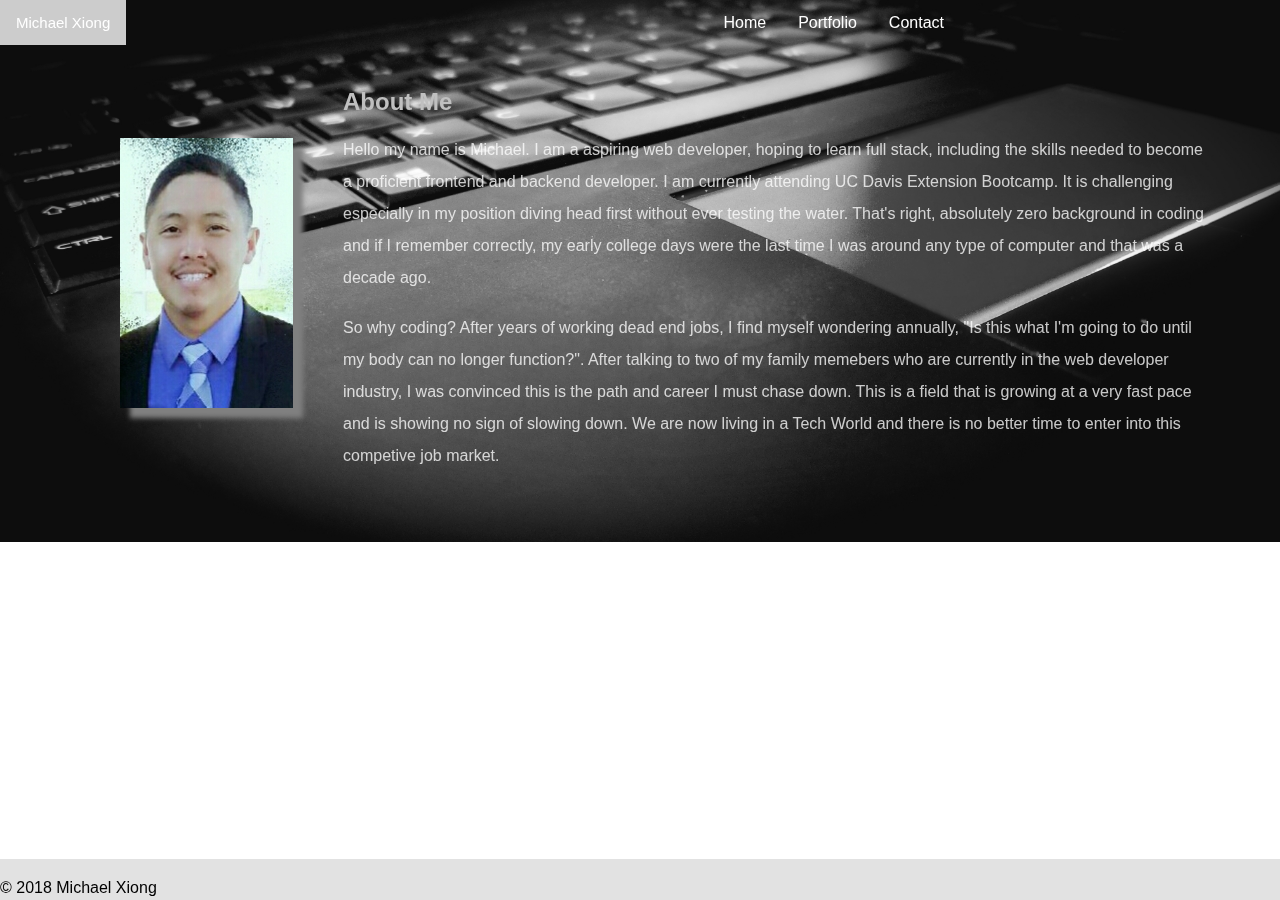
<file: Responsive-Portfolio-master/index.html>
<!DOCTYPE html>
<html lang="en">

<head>
    <meta name="viewport" content="width=device-width, initial-scale=1">
    <title>Michael Xiong | Portfolio</title>
    <link rel="stylesheet" href="assets/css/style.css">
</head>

<style>
        
        ::-webkit-scrollbar {
            width: 20px;
        }
        
        
        ::-webkit-scrollbar-track {
            background: #f1f1f1; 
        }
         
       
        ::-webkit-scrollbar-thumb {
            background: #888; 
        }
        
        
        ::-webkit-scrollbar-thumb:hover {
            background: #555; 
        }
        </style>

<body>

    <!-- Div tags below here -->

    
    <div class="wrapper">
        <ul>
             <li style="float:left">
                <a class="active" href="#about">Michael Xiong</a>
            </li>
            <li style="float:right">
                <a href="contact.html">Contact</a>
            </li>
            <li style="float:right">
                <a href="portfolio.html">Portfolio</a>
            </li>
            <li style="float:right">
                <a href="index.html">Home</a>
            </li>
            
        </ul>
    </div>


    <!-- This is my title-->
    <title>My Portfolio</title>

    <div class="back_1">

    <br>
    <!-- Placing my portfolio picture here -->
    <img src="assets/images/173 x 270px.png">


    <h2>
        <font color="silver">About Me</font>
    </h2>


    <br>
    <!-- Alittle about myself-->
    
    
    <p class="myself">
        Hello my name is Michael. I am a aspiring web developer, hoping to learn full stack, including the skills needed to become
        a proficient frontend and backend developer. I am currently attending UC Davis Extension Bootcamp. It is challenging
        especially in my position diving head first without ever testing the water. That's right, absolutely zero background
        in coding and if I remember correctly, my early college days were the last time I was around any type of computer
        and that was a decade ago.
    </p>

    <br>

    <p class="myself">
        So why coding? After years of working dead end jobs, I find myself wondering annually, "Is this what I'm going to do until
        my body can no longer function?". After talking to two of my family memebers who are currently in the web developer
        industry, I was convinced this is the path and career I must chase down. This is a field that is growing at a very
        fast pace and is showing no sign of slowing down. We are now living in a Tech World and there is no better time to
        enter into this competive job market.
    </p>
    </div>


    <!-- Here's my footer-->


    <footer>
        © 2018 Michael Xiong
    </footer>



</body>

</html>
</file>
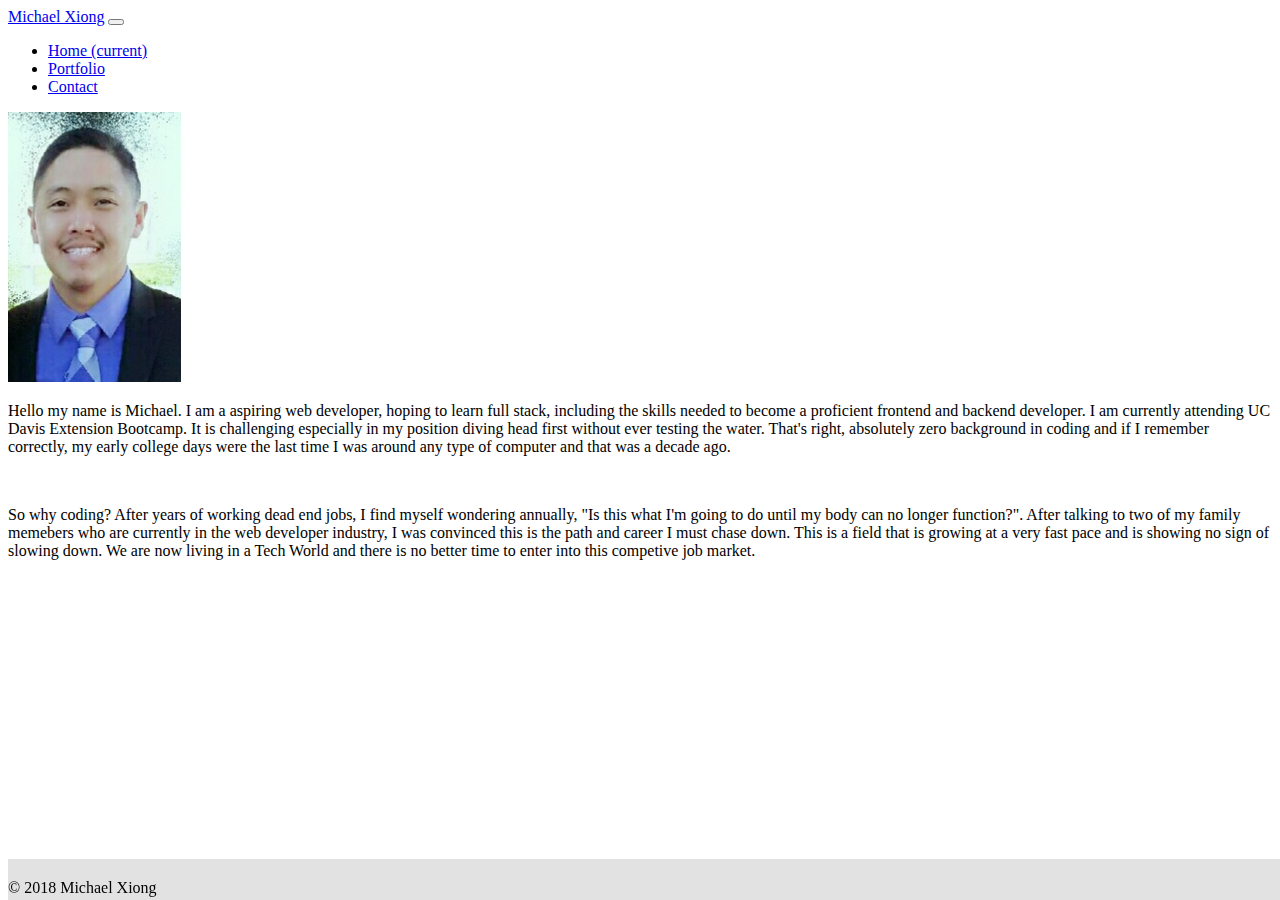
<file: HW WK 2/Bootstrap-Portfolio-master/index.html>
<!DOCTYPE html>

<html lang="en">

<head>

    <meta charset="UTF-8">
    <meta name="viewport" content="width=device-width, initial-scale=1, shrink-to-fit=no">
    <meta http-equiv="X-UA-Compatible" content="ie=edge">
    <link rel="stylesheet" href="https://stackpath.bootstrapcdn.com/bootstrap/4.1.3/css/bootstrap.min.css" integrity="sha384-MCw98/SFnGE8fJT3GXwEOngsV7Zt27NXFoaoApmYm81iuXoPkFOJwJ8ERdknLPMO"crossorigin="anonymous">
    <script src="https://code.jquery.com/jquery-3.3.1.slim.min.js" integrity="sha384-q8i/X+965DzO0rT7abK41JStQIAqVgRVzpbzo5smXKp4YfRvH+8abtTE1Pi6jizo" crossorigin="anonymous"></script>
    <script src="https://cdnjs.cloudflare.com/ajax/libs/popper.js/1.14.3/umd/popper.min.js" integrity="sha384-ZMP7rVo3mIykV+2+9J3UJ46jBk0WLaUAdn689aCwoqbBJiSnjAK/l8WvCWPIPm49" crossorigin="anonymous"></script>
    <script src="https://stackpath.bootstrapcdn.com/bootstrap/4.1.3/js/bootstrap.min.js" integrity="sha384-ChfqqxuZUCnJSK3+MXmPNIyE6ZbWh2IMqE241rYiqJxyMiZ6OW/JmZQ5stwEULTy" crossorigin="anonymous"></script>
    <link rel="stylesheet" type="text/css" href="assets/css/styles.css">
    
    <title>Michael - Home</title>

</head>

<body>
        <!-- Navbar Here -->

        <div class="row backgroundimg">
            <div class="container">

        <nav class="navbar navbar-expand-lg navbar-light bg-light">
            <a class="navbar-brand" href="#">Michael Xiong</a>
            <button class="navbar-toggler" type="button" data-toggle="collapse" data-target="#navbarNav" aria-controls="navbarNav" aria-expanded="false" aria-label="Toggle navigation">
              <span class="navbar-toggler-icon"></span>
            </button>
            <div class="collapse navbar-collapse" id="navbarNav">
              <ul class="navbar-nav ml-auto">
                <li class="nav-item active">
                  <a class="nav-link" href="index.html">Home <span class="sr-only">(current)</span></a>
                </li>
                <li class="nav-item">
                  <a class="nav-link" href="portfolio.html">Portfolio</a>
                </li>
                <li class="nav-item">
                  <a class="nav-link" href="contact.html">Contact</a>
                </li>
              </ul>
            </div>
          </nav>

              <!-- IMG and Paragraphs Here -->
              
              <div class="jumbotron">
              <div class="row">
                    <div class="col-md-3 col-xs-3">
                        <img src="assets/images/173 x 270px.png" class="img-responsive img thumbnail">
                    </div>
                        <div class="col-md-9">
                            <p>
                                Hello my name is Michael. I am a aspiring web developer, hoping to learn full stack, including the skills needed to become
                                a proficient frontend and backend developer. I am currently attending UC Davis Extension Bootcamp. It is challenging
                                especially in my position diving head first without ever testing the water. That's right, absolutely zero background
                                in coding and if I remember correctly, my early college days were the last time I was around any type of computer
                                and that was a decade ago.
                            </p>
                        
                            <br>
                        
                            <p>
                                So why coding? After years of working dead end jobs, I find myself wondering annually, "Is this what I'm going to do until
                                my body can no longer function?". After talking to two of my family memebers who are currently in the web developer
                                industry, I was convinced this is the path and career I must chase down. This is a field that is growing at a very
                                fast pace and is showing no sign of slowing down. We are now living in a Tech World and there is no better time to
                                enter into this competive job market.
                            </p>
                        </div>
                        <!-- <div class="col-md-4">
                                <div class="card" style="width: 18rem;">
                                        <div class="card-header">
                                          Featured
                                        </div>
                                        <ul class="list-group list-group-flush">
                                          <li class="list-group-item">Cras justo odio</li>
                                          
                                        </ul>
                                      </div>
                        </div> -->
            
                </div>
                </div>

                <!-- Background Image -->

                    </div>
                </div>

</body>

<footer class="footer">
     © 2018 Michael Xiong
</footer>


</html>
</file>
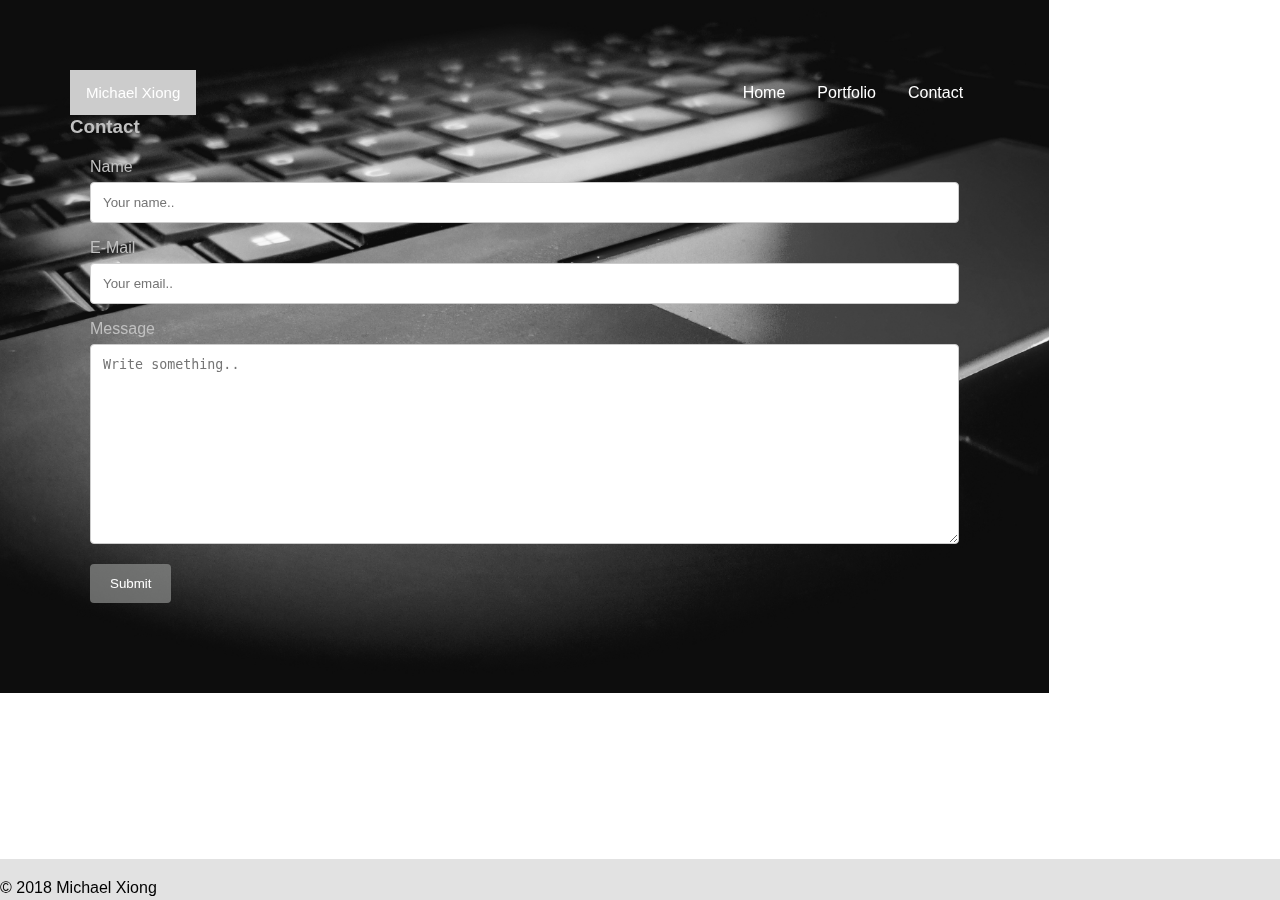
<file: Responsive-Portfolio-master/contact.html>
<!DOCTYPE html>
<html>

<head>
    <title>Contact</title>
    <meta name="viewport" content="width=device-width, initial-scale=1">
    <link rel="stylesheet" href="assets/css/style.css">
</head>

<style>
    
    ::-webkit-scrollbar {
        width: 20px;
    }
    
    
    ::-webkit-scrollbar-track {
        background: #f1f1f1; 
    }
     
    
    ::-webkit-scrollbar-thumb {
        background: #888; 
    }
    
    
    ::-webkit-scrollbar-thumb:hover {
        background: #555; 
    }
    </style>

<body>
        <div class="back_1">


    
    

    <div class="wrapper"></div>
                   
    
    <ul>
            <li style="float:left"><a class="active" href="#about">Michael Xiong</a></li>
            <li style="float:right"><a href="contact.html">Contact</a></li>
            <li style="float:right"><a href="portfolio.html">Portfolio</a></li>
            <li style="float:right"><a href="index.html">Home</a></li>
            
          </ul>
          
          <h3><font color="silver">Contact</font></h3>
          
          <div class="container">
            <form action="/action_page.php">
              <label for="fname"><font color="silver">Name</font></label>
              <input type="text" id="name" name="name" placeholder="Your name..">
          
              <label for="lname"><font color="silver">E-Mail</font></label>
              <input type="text" id="email" name="email" placeholder="Your email..">
          
              <label for="subject"><font color="silver">Message</font></label>
              <textarea id="subject" name="subject" placeholder="Write something.." style="height:200px"></textarea>
          
              <input type="submit" value="Submit">
            </form>
          </div>
          </div>
    
 
</body>



<footer>
        © 2018 Michael Xiong
</footer>



</html>
</file>
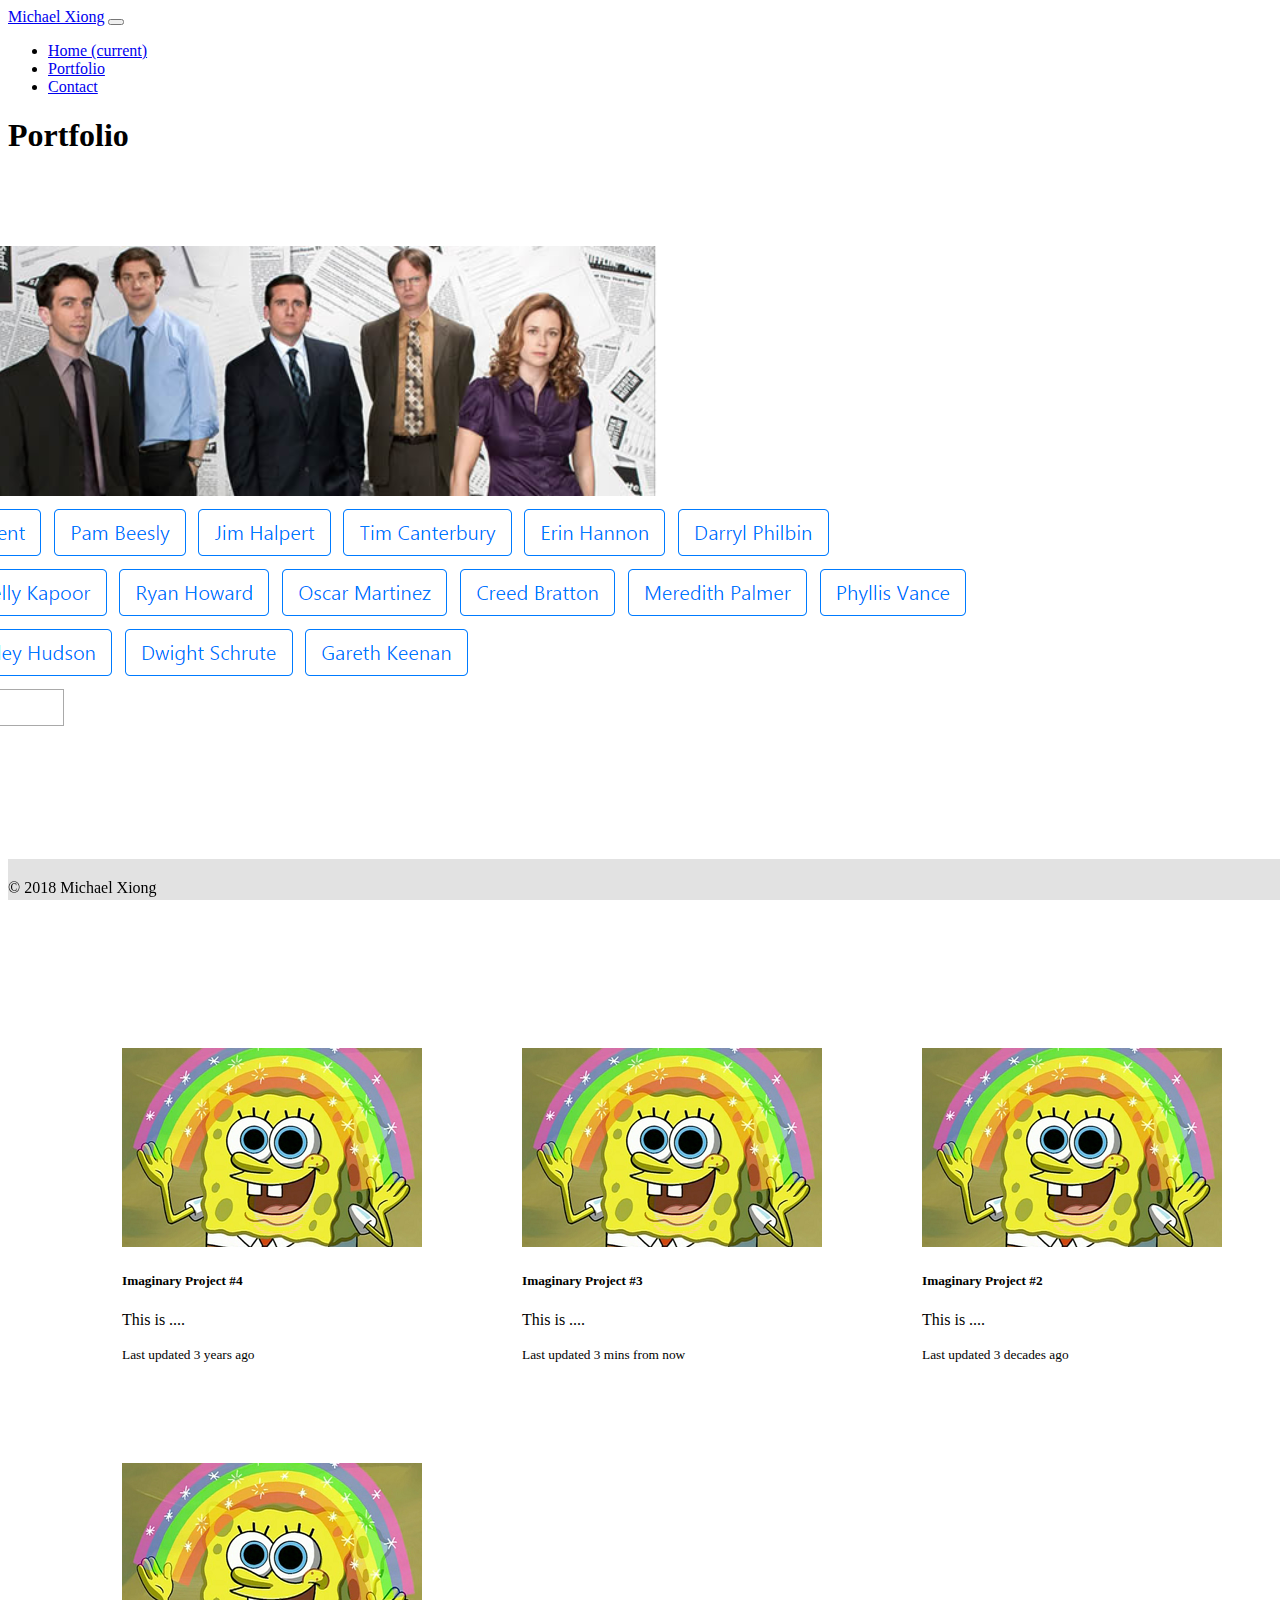
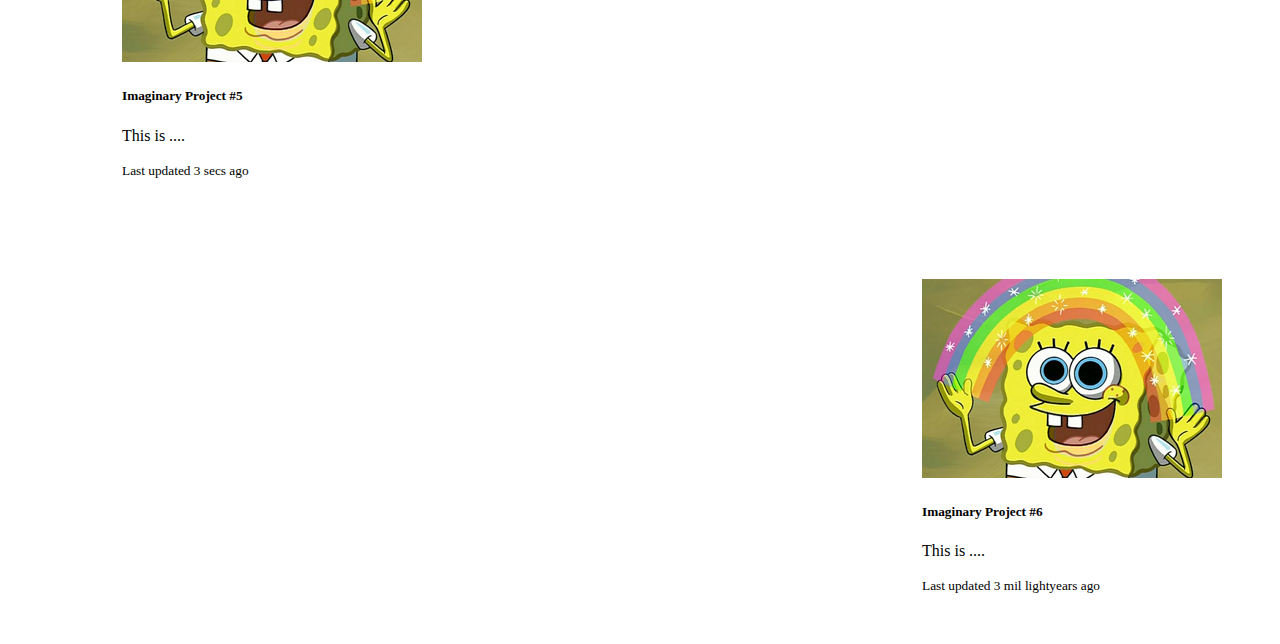
<file: HW WK 2/Bootstrap-Portfolio-master/portfolio.html>
<!DOCTYPE html>

<html lang="en">

<head>

    <meta charset="UTF-8">
    <meta name="viewport" content="width=device-width, initial-scale=1, shrink-to-fit=no">
    <meta http-equiv="X-UA-Compatible" content="ie=edge">
    <link rel="stylesheet" href="https://stackpath.bootstrapcdn.com/bootstrap/4.1.3/css/bootstrap.min.css" integrity="sha384-MCw98/SFnGE8fJT3GXwEOngsV7Zt27NXFoaoApmYm81iuXoPkFOJwJ8ERdknLPMO"crossorigin="anonymous">
    <script src="https://code.jquery.com/jquery-3.3.1.slim.min.js" integrity="sha384-q8i/X+965DzO0rT7abK41JStQIAqVgRVzpbzo5smXKp4YfRvH+8abtTE1Pi6jizo" crossorigin="anonymous"></script>
    <script src="https://cdnjs.cloudflare.com/ajax/libs/popper.js/1.14.3/umd/popper.min.js" integrity="sha384-ZMP7rVo3mIykV+2+9J3UJ46jBk0WLaUAdn689aCwoqbBJiSnjAK/l8WvCWPIPm49" crossorigin="anonymous"></script>
    <script src="https://stackpath.bootstrapcdn.com/bootstrap/4.1.3/js/bootstrap.min.js" integrity="sha384-ChfqqxuZUCnJSK3+MXmPNIyE6ZbWh2IMqE241rYiqJxyMiZ6OW/JmZQ5stwEULTy" crossorigin="anonymous"></script>
    <link rel="stylesheet" type="text/css" href="assets/css/styles.css">

    <title>Michael - Portfolio</title>

</head>

<body>

        <!-- Navbar Here -->

        <nav class="navbar navbar-expand-lg navbar-light bg-light">
            <a class="navbar-brand" href="#">Michael Xiong</a>
            <button class="navbar-toggler" type="button" data-toggle="collapse" data-target="#navbarNav" aria-controls="navbarNav" aria-expanded="false" aria-label="Toggle navigation">
              <span class="navbar-toggler-icon"></span>
            </button>
            <div class="collapse navbar-collapse" id="navbarNav">
              <ul class="navbar-nav ml-auto">
                <li class="nav-item active">
                  <a class="nav-link" href="index.html">Home <span class="sr-only">(current)</span></a>
                </li>
                <li class="nav-item">
                  <a class="nav-link" href="portfolio.html">Portfolio</a>
                </li>
                <li class="nav-item">
                  <a class="nav-link" href="contact.html">Contact</a>
                </li>
              </ul>
            </div>
          </nav>

          <!-- Jumbotron -->

          <h1>Portfolio</h1>

          <div class="Jumbotron">
            <div class="row">
                    <div class="card-deck">
                      <div class="col-md-4 d-flex">
                        <div class="card mb-4 d-flex blog-card">
                          <img class="card-img-top" src="assets/images/portfolioProject1.png" alt="Card image cap">
                          <div class="card-body">
                            <p class="card-text">This is a project that uses GIPHY API to make a dynamic web page that populates with gifs</p>
                          <a class="btn repo-button btn-info" href="https://github.com/Michaelxy05/GIF-API" target="_blank">View Repo</a>
                          <a class="btn repo-button btn-info" href="https://michaelxy05.github.io/GIF-API/index.html" target="_blank">View Site</a>
                          </div>
                        </div>
                      </div>
                            <div class="card">
                              <img class="card-img-top" src="assets/images/imagination.png" alt="Card image cap">
                              <div class="card-body">
                                <h5 class="card-title">Imaginary Project #2</h5>
                                <p class="card-text">This is ....</p>
                                <p class="card-text"><small class="text-muted">Last updated 3 decades ago</small></p>
                              </div>
                            </div>
                            <div class="card">
                              <img class="card-img-top" src="assets/images/imagination.png" alt="Card image cap">
                              <div class="card-body">
                                <h5 class="card-title">Imaginary Project #3</h5>
                                <p class="card-text">This is ....</p>
                                <p class="card-text"><small class="text-muted">Last updated 3 mins from now</small></p>
                              </div>
                            </div>
                          </div>
                          <!-- Footer Deck -->
                          <div class="card-deck">
                                <div class="card">
                                  <img class="card-img-top" src="assets/images/imagination.png" alt="Card image cap">
                                  <div class="card-body">
                                    <h5 class="card-title">Imaginary Project #4</h5>
                                    <p class="card-text">This is ....</p>
                                  </div>
                                  <div class="card-footer">
                                    <small class="text-muted">Last updated 3 years ago</small>
                                  </div>
                                </div>
                                <div class="card">
                                  <img class="card-img-top" src="assets/images/imagination.png" alt="Card image cap">
                                  <div class="card-body">
                                    <h5 class="card-title">Imaginary Project #5</h5>
                                    <p class="card-text">This is ....</p>
                                  </div>
                                  <div class="card-footer">
                                    <small class="text-muted">Last updated 3 secs ago</small>
                                  </div>
                                </div>
                                <div class="card">
                                  <img class="card-img-top" src="assets/images/imagination.png" alt="Card image cap">
                                  <div class="card-body">
                                    <h5 class="card-title">Imaginary Project #6</h5>
                                    <p class="card-text">This is ....</p>
                                  </div>
                                  <div class="card-footer">
                                    <small class="text-muted">Last updated 3 mil lightyears ago</small>
                                  </div>
                                </div>
                              </div>
            </div>
          </div>

              
</body>

<footer class="footer">
    © 2018 Michael Xiong
</footer>


</html>
</file>
<file: Responsive-Portfolio-master/assets/css/style.css>
html, body {
    margin: 0;
    padding: 0;
    max-width: 960px;
}

body {
    width: 100%;
    height: 100vh;
    background-repeat: no-repeat;
    background-position: center;
    background-size: cover;
    display: table;
    font-family: Arial;
}

header {
    width: 960px;
    height: 1px;
    background-color: transparent;
    padding: 20px 0px;
    border-bottom-color: #cccccc;
}

*{
    margin: 0;
    padding: 0;
}


        /* Hover Background Change here */

.back_1{
    background-image: url("../images/keyboard_off.png");
    transition: all 1s ease-in-out;
    /* height: 100vh; */
    /* width: 100%; */
    background-size: cover;
    background-position: center;
    /* background-repeat: no-repeat; */
    position: fixed; 
    z-index: -1;
    top: 0%;
    padding: 70px;
    
    
}

.back_1:hover{
    background-image: url("../images/keyboard_on.png");
    transition: all 1s ease-in-out;
    /* height: 100vh; */
    /* width: 100%; */
    background-size: cover;
    background-position: center;
    /* background-repeat: no-repeat; */
    position: fixed;
    z-index: -1; 
    top: 0%;
    padding: 70px;
    
    
    
}

    /* For Portfolio.html*/

 .h1{ 
    float: left;
    top: 0%;
}


    /* For Contact.html */

    ul {
        list-style-type: none;
        margin: 0;
        padding: 0;
        overflow: hidden;
        background-color: transparent;
    }
    
    li {
        float: right;
    }
    
    li a {
        display: block;
        color: white;
        text-align: center;
        padding: 14px 16px;
        text-decoration: none;
    }
    
    li a:hover:not(.active) {
        background-color: rgba(247, 245, 245, 0.562);
    }
    
    .active {
        background-color: #cccccc;
        font-size: 15px;
    }
    
    
    input[type=text], select, textarea {
        width: 100%;
        padding: 12px;
        border: 1px solid #ccc;
        border-radius: 4px;
        box-sizing: border-box;
        margin-top: 6px;
        margin-bottom: 16px;
        resize: vertical;
    }
    
    input[type=submit] {
        background-color: rgba(136, 138, 136, 0.74);
        color: white;
        padding: 12px 20px;
        border: none;
        border-radius: 4px;
        cursor: pointer;
    }
    
    input[type=submit]:hover {
        background-color: #7c7e7c65;
    }
    
    .container {
        border-radius: 5px;
        background-color: transparent;
        padding: 20px;
    }

.header3 {
    text-align: center;
    position: absolute;
    top: none;
    left: 50%;
    transform: translate( 50%, 50%);
}

.wrapper{
    background: transparent;
    max-width: 960px;
    margin: 0 auto;
    padding: 0;
}
    /* Image of myself in index.html */
    
img{
    float: left;
    margin: 50px;
    box-shadow: 10px 10px 5px grey;
}
    /* My paragraph in index.html */

.myself{
    font-style: 15px arial, sans-serif;
    color: #ffffffc5;
    line-height: 2.0;
    word-wrap: break-word;
    
}



    /*--------------footer----------------*/

footer {
    width: 100%;
    height: 1px;
    background-color: #66666631;
    padding: 20px 0px;
    position: fixed;
    bottom: 0%;
}
    /* These rules will be put into effect when the screen is at min-width size */

@media screen and (max-width: 980px) {
    /*body{
        background-color: black;
        background-image: none;
    }*/
    .back_1{
        background-color: black;
        background-image: none;

    }
    .back_1:hover{
        background-color: black;
        background-image: none;
    }
    .wrapper {
        width: 600px;
      }
}

@media screen and (max-width: 768px) {
    /*body{
        background-color: black;
        background-image: none;
    }*/
    .back_1{
        background-color: black;
        background-image: none;
    }
    .back_1:hover{
        background-color: black;
        background-image: none;
    }
    .wrapper {
        width: 600px;
      }
}

@media screen and (max-width: 640px) {
    /*body{
        background-color:black;
        background-image: none;
    }*/
    .back_1{
        background-color: black;
        background-image: none;
    }
    .back_1:hover{
        background-color: black;
        background-image: none;
    }
    .wrapper {
        width: 600px;
      }
}
</file>
<file: HW WK 2/Bootstrap-Portfolio-master/assets/css/styles.css>
body html {
    margin: 0;
    padding: 0;
}

/*.backgroundimg {
    background-image: url("../images/keyboard_off.png");
    background-size: cover;
    background-position: center center;
    background-repeat: no-repeat;
    height: 100vh;
    width: 100vh;
}

.img-responsive img thumbnail {
    margin: 15px;
    padding: 15px;
}*/

form{
    position: fixed;
     top: 50%;
     left:50%;
     transform: translate(-50%,-50%);
     
}

.card {
    float: right;
    margin: 50PX;
}


/* Contact.HTML CSS Here */

.github {
    float: left;
}

.gmail {
    float: left;
}

.linkedin {
    float: left;
}



footer {
    width: 100%;
    height: 1px;
    background-color: #66666631;
    padding: 20px 0px;
    position: fixed;
    bottom: 0%;
}
</file>
